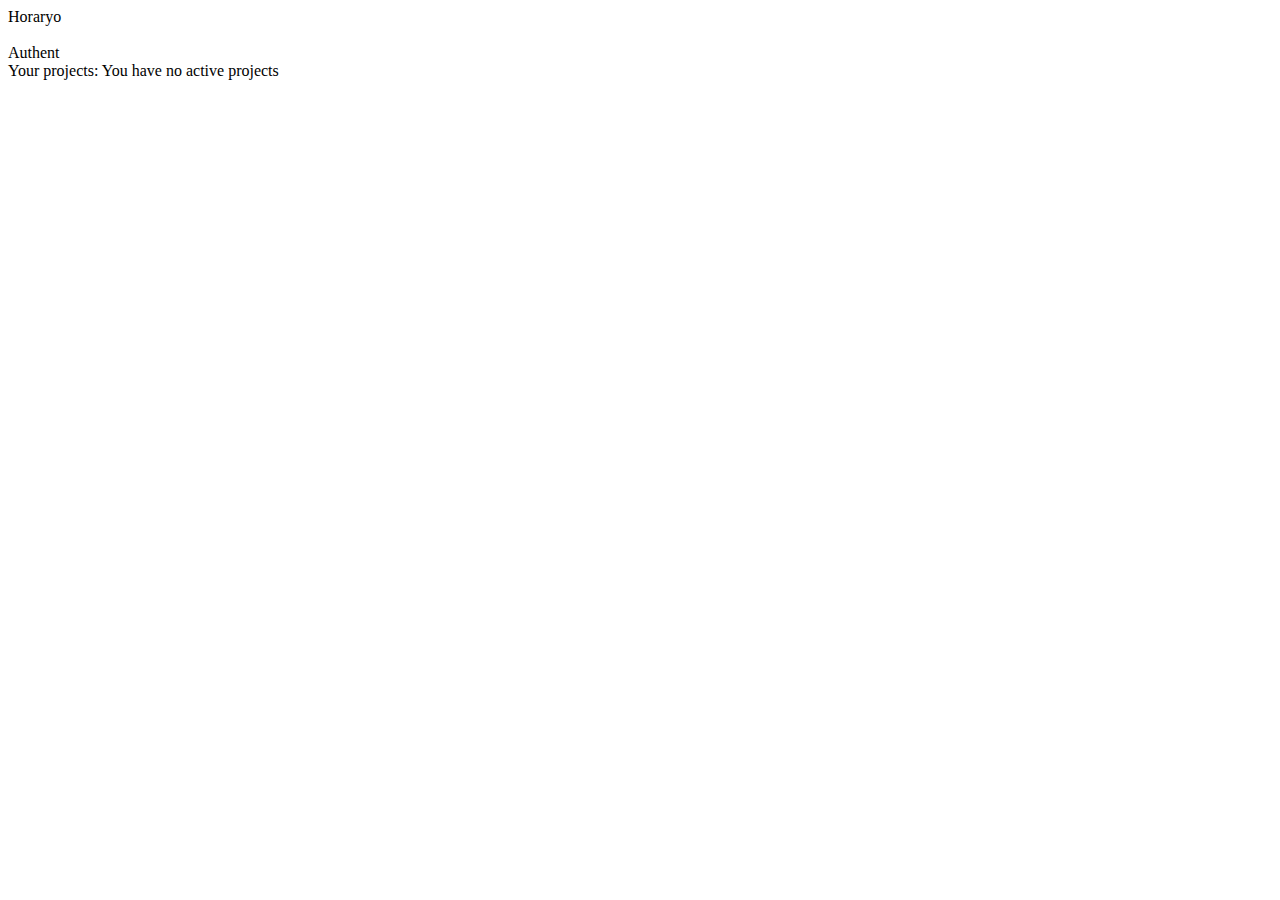
<file: horaryo/src/main/resources/templates/index.html>
<!DOCTYPE html>
<html lang="en" xmlns:th="http://www.thymeleaf.org">
<head>
    <meta charset="UTF-8">
    <title>Welcome</title>
    <!--/*/ <th:block th:include="template.html :: headerfiles">
        </th:block> /*/-->
</head>
<body>

    <header th:replace="template.html::header">
        <div>Horaryo</div>
        <div>&nbsp;</div>
        <div> Authent </div>
    </header>

    <div id="projects">
        Your projects:
        <span class="empty">You have no active projects</span>
        <ul>

        </ul>

    </div>

</body>
</html>
</file>
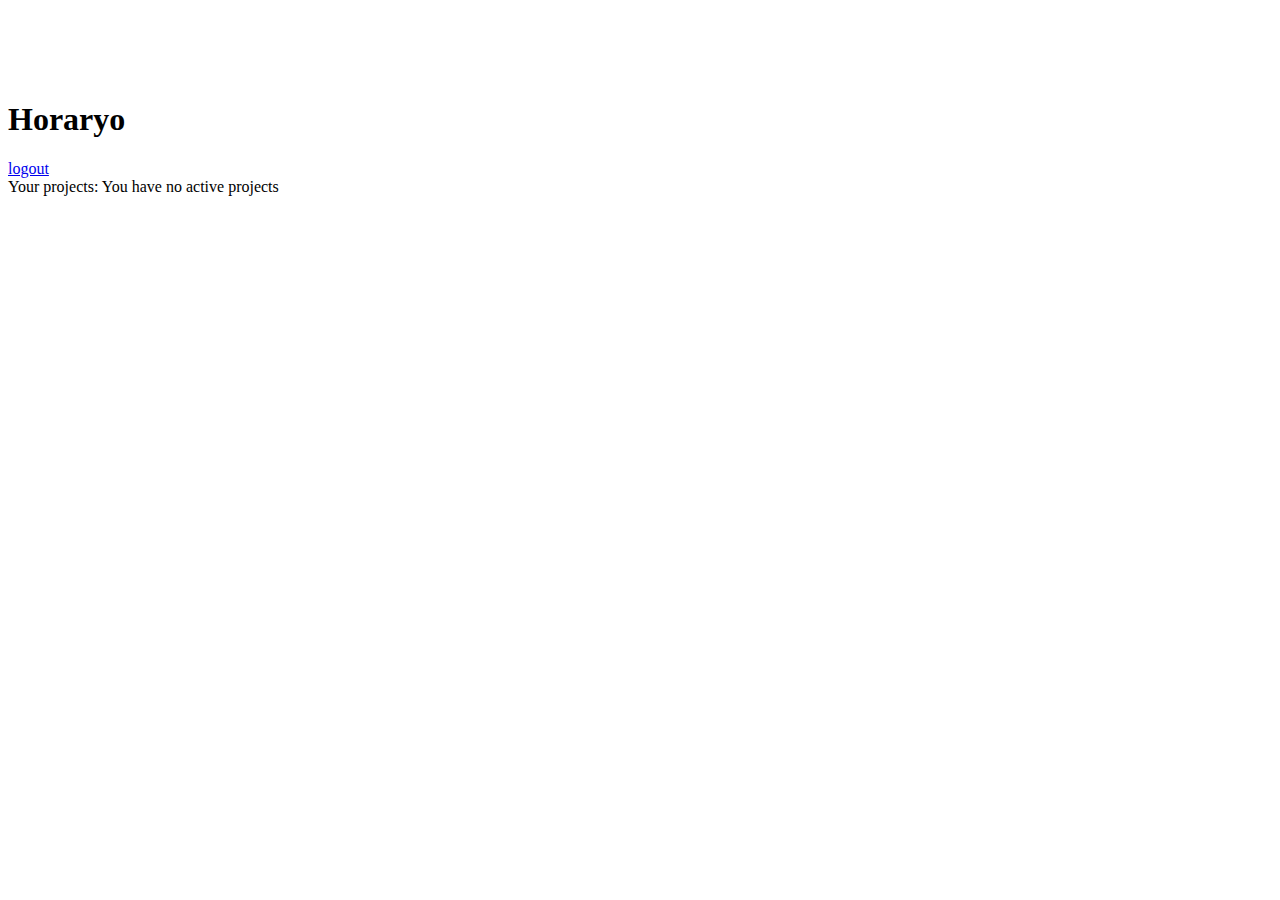
<file: horaryo/src/main/resources/templates/template.html>
<!DOCTYPE html>
<html lang="en" xmlns:th="http://www.thymeleaf.org">
<head th:fragment="headerfiles">
    <meta charset="UTF-8" />
    <link href="https://fonts.googleapis.com/css?family=Roboto+Mono:300,400,500,700|Roboto:300,400,500,700&display=swap" rel="stylesheet">
    <link th:href="@{/css/styles.css}" rel="stylesheet" />
</head>
<body>

<header th:fragment="header">
    <div id="logo">
        <div class = "dot i" >&nbsp;</div>
        <div class = "dot o" >&nbsp;</div>
        <div class = "dot m" >&nbsp;</div>
        <div class = "dot d" >&nbsp;</div>
    </div>
    <h1 id='pageTitle' th:text="${pageTitle}">
        Horaryo
    </h1>
    <div id="authent" th:if="${login != null}">
        <a class="me" th:text="${login}" href="/users/me"></a>
        <a href="/logout" class="btn">logout</a>
    </div>
</header>

<div id="projects">
    Your projects:
    <span class="empty">You have no active projects</span>
    <ul>

    </ul>

</div>

</body>
</html>
</file>
